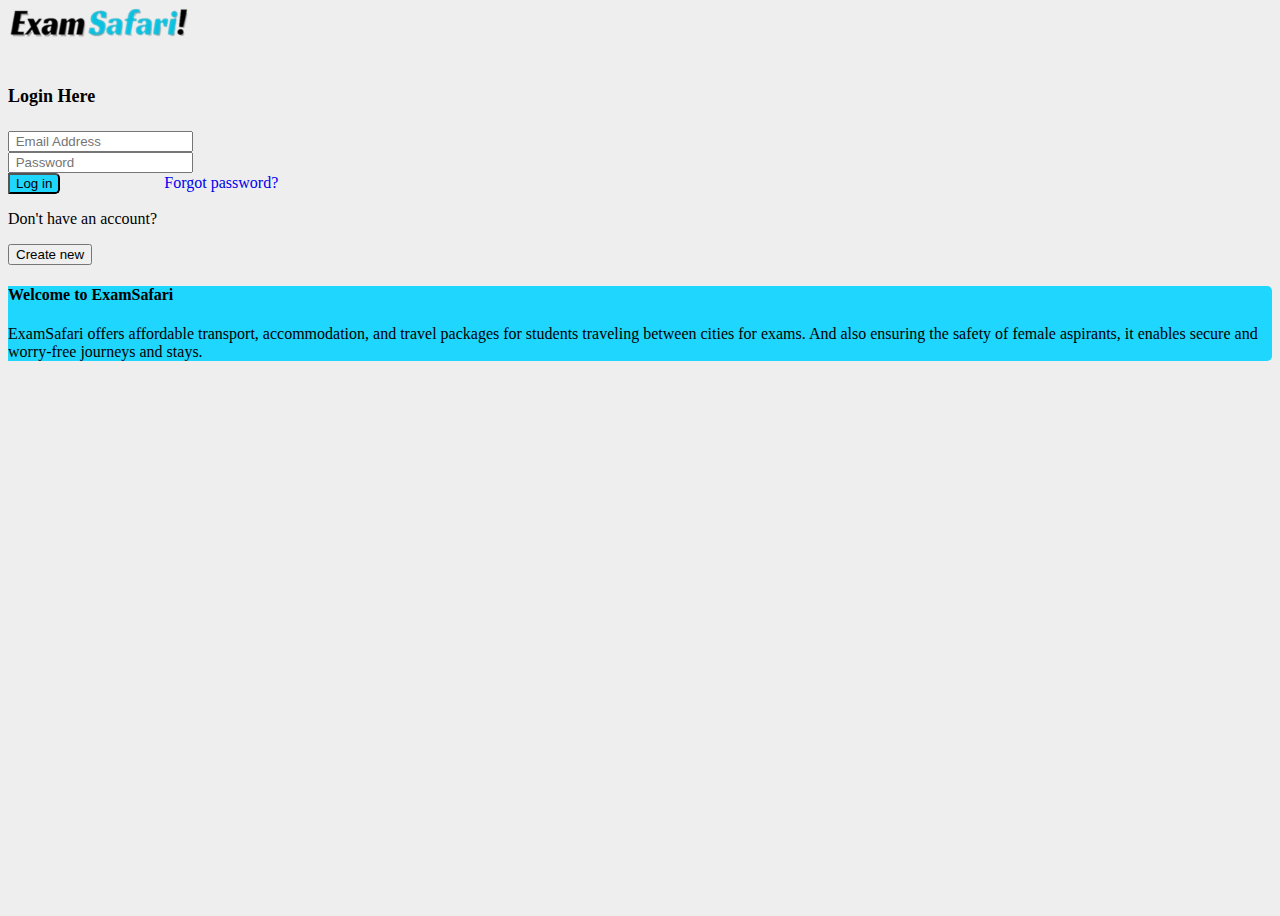
<file: login.html>
<!doctype html>
<html lang="en">

<head>
    <meta charset="utf-8">
    <meta name="viewport" content="width=device-width, initial-scale=1">
    <title>Login</title>
    <link href="https://cdn.jsdelivr.net/npm/bootstrap@5.3.2/dist/css/bootstrap.min.css" rel="stylesheet"
        integrity="sha384-T3c6CoIi6uLrA9TneNEoa7RxnatzjcDSCmG1MXxSR1GAsXEV/Dwwykc2MPK8M2HN" crossorigin="anonymous">
    <style>
        .gradient-custom-2 {
            /* fallback for old browsers */
            background: #fccb90;

            /* Chrome 10-25, Safari 5.1-6 */
            /* background: -webkit-linear-gradient(to right, #ee7724, #d8363a, #dd3675, #b44593); */
            background-color: #1fd6ff;

            /* W3C, IE 10+/ Edge, Firefox 16+, Chrome 26+, Opera 12+, Safari 7+ */
            /* background: linear-gradient(to right, #ee7724, #d8363a, #dd3675, #b44593); */
            background-color: #1fd6ff;
        }

        @media (min-width: 768px) {
            .gradient-form {
                height: 100vh !important;
            }
        }

        @media (min-width: 769px) {
            .gradient-custom-2 {
                border-top-right-radius: .3rem;
                border-bottom-right-radius: .3rem;
            }
        }
    </style>
</head>

<body style="background-color: #eee;">
    <!-- <h1>Hello, world!</h1> -->
    <section class="h-100 gradient-form">
        <div class="container py-5 h-100">
            <div class="row d-flex justify-content-center align-items-center h-100">
                <div class="col-xl-10">
                    <div class="card rounded-3 text-black">
                        <div class="row g-0">
                            <div class="col-lg-6">
                                <div class="card-body p-md-5 mx-md-4">

                                    <div class="text-center">
                                        <img src="images/logo.png" style="width: 185px; margin-bottom: 20px;"
                                            alt="logo">
                                        <h4 class="mt-1 mb-3 pb-1" style="font-size: large;">Login Here</h4>
                                    </div>

                                    <form action="select_Exam.html">


                                        <div class="form-outline mb-4">
                                            <input type="email" id="form2Example11" class="form-control"
                                                placeholder=" Email Address" />
                                            <!-- <label class="form-label" for="form2Example11">Username</label> -->
                                        </div>

                                        <div class="form-outline mb-4">
                                            <input type="password" id="form2Example22" class="form-control"
                                                placeholder=" Password" />
                                            <!-- <label class="form-label" for="form2Example22">Password</label> -->
                                        </div>

                                        <div class="text-center pt-1 mb-5 pb-1">
                                            <button class="btn btn-success btn-block fa-lg gradient-custom-2 mb-3"
                                                type="submit">Log
                                                in</button>
                                            <a class="text-muted" href="#!"
                                                style="text-decoration: none; margin-left: 100px;">Forgot password?</a>
                                        </div>

                                        <div class="d-flex align-items-center justify-content-center pb-4">
                                            <p class="mb-0 me-2">Don't have an account?</p>
                                           <a href="signup.html"> <button type="button" class="btn btn-outline-success">Create new</button></a>
                                        </div>

                                    </form>

                                </div>
                            </div>
                            <div class="col-lg-6 d-flex align-items-center gradient-custom-2">
                                <div class="text-white px-3 py-4 p-md-5 mx-md-4">
                                    <h4 class="mb-4"> Welcome to ExamSafari </h4>
                                    <p class="small mb-0">ExamSafari offers affordable transport, accommodation, and
                                        travel packages for students traveling between cities for exams. And also ensuring the
                                        safety of female aspirants, it enables secure and worry-free journeys and stays.
                                    </p>
                                </div>
                            </div>
                        </div>
                    </div>
                </div>
            </div>
        </div>
    </section>
    <script src="https://cdn.jsdelivr.net/npm/bootstrap@5.3.2/dist/js/bootstrap.bundle.min.js"
        integrity="sha384-C6RzsynM9kWDrMNeT87bh95OGNyZPhcTNXj1NW7RuBCsyN/o0jlpcV8Qyq46cDfL"
        crossorigin="anonymous"></script>
</body>

</html>
</file>
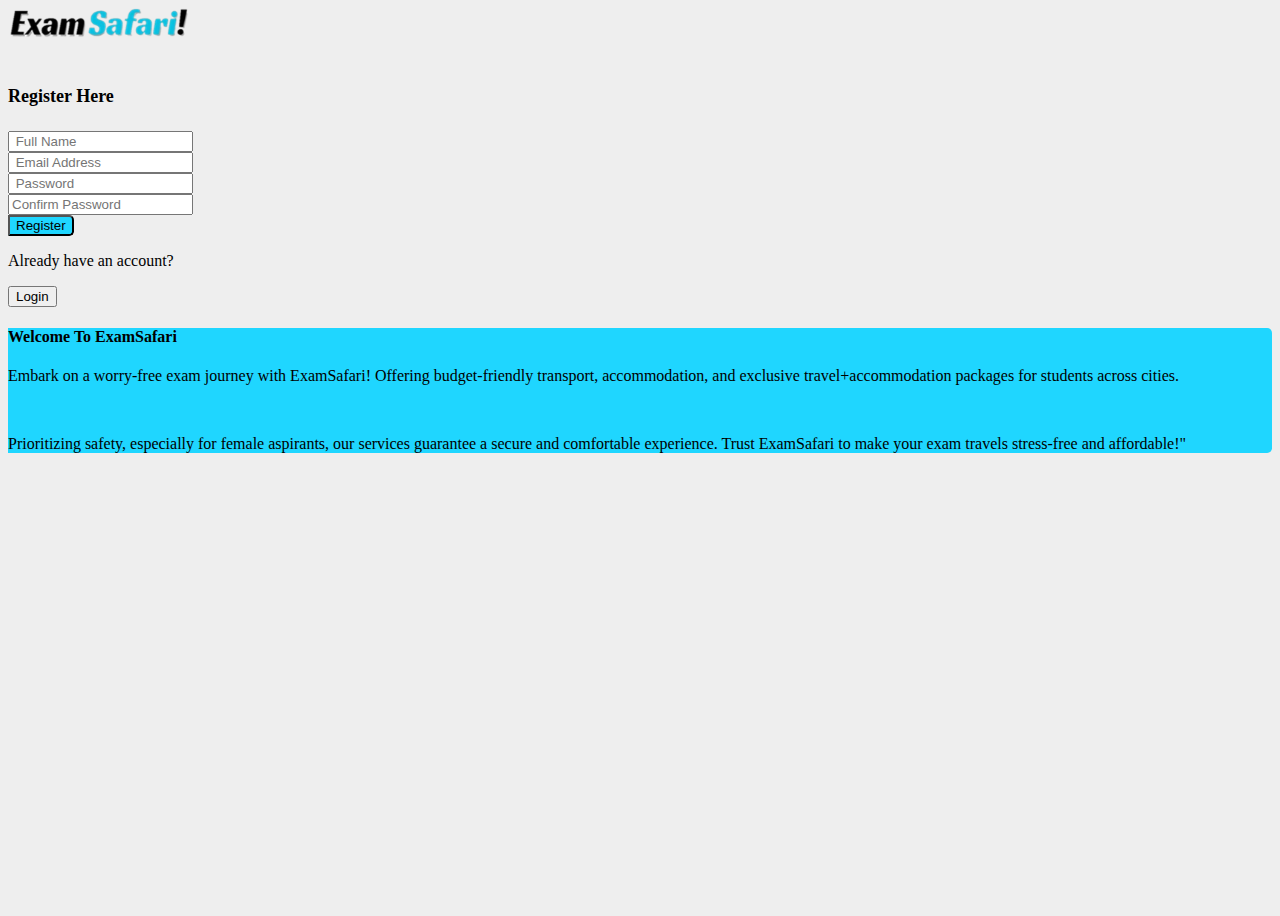
<file: signup.html>
<!doctype html>
<html lang="en">

<head>
    <meta charset="utf-8">
    <meta name="viewport" content="width=device-width, initial-scale=1">
    <title>Signup</title>
    <link href="https://cdn.jsdelivr.net/npm/bootstrap@5.3.2/dist/css/bootstrap.min.css" rel="stylesheet"
        integrity="sha384-T3c6CoIi6uLrA9TneNEoa7RxnatzjcDSCmG1MXxSR1GAsXEV/Dwwykc2MPK8M2HN" crossorigin="anonymous">
    <style>
        .gradient-custom-2 {
            /* fallback for old browsers */
            background: #fccb90;

            /* Chrome 10-25, Safari 5.1-6 */
            /* background: -webkit-linear-gradient(to right, #ee7724, #d8363a, #dd3675, #b44593); */
            background-color: #1fd6ff;

            /* W3C, IE 10+/ Edge, Firefox 16+, Chrome 26+, Opera 12+, Safari 7+ */
            /* background: linear-gradient(to right, #ee7724, #d8363a, #dd3675, #b44593); */
            background-color: #1fd6ff;
        }

        @media (min-width: 768px) {
            .gradient-form {
                height: 100vh !important;
            }
        }

        @media (min-width: 769px) {
            .gradient-custom-2 {
                border-top-right-radius: .3rem;
                border-bottom-right-radius: .3rem;
            }
        }
    </style>
</head>

<body style="background-color: #eee;">
    <!-- <h1>Hello, world!</h1> -->
    <section class="h-100 gradient-form">
        <div class="container py-5 h-100">
            <div class="row d-flex justify-content-center align-items-center h-100">
                <div class="col-xl-10">
                    <div class="card rounded-3 text-black">
                        <div class="row g-0">
                            <div class="col-lg-6">
                                <div class="card-body p-md-5 mx-md-4">

                                    <div class="text-center">
                                        <img src="images/logo.png" style="width: 185px; margin-bottom: 20px;"
                                            alt="logo">
                                        <h4 class="mt-1 mb-3 pb-1" style="font-size: large;">Register Here</h4>
                                    </div>

                                    <form>
                                        <div class="form-outline mb-4">
                                            <input type="text" id="Name" class="form-control"
                                                placeholder=" Full Name" />

                                        </div>

                                        <div class="form-outline mb-4">
                                            <input type="email" id="Email" class="form-control"
                                                placeholder=" Email Address" />

                                        </div>


                                        <div class="form-outline mb-4">
                                            <input type="password" id="Password" class="form-control"
                                                placeholder=" Password" />
                                            <!-- <label class="form-label" for="form2Example22">Password</label> -->
                                        </div>
                                        <div class="form-outline mb-4">
                                            <input type="password" id="Confirm_password" class="form-control"
                                                placeholder="Confirm Password" />
                                            <!-- <label class="form-label" for="form2Example22">Password</label> -->
                                        </div>

                                        <div class="text-center pt-1 mb-5 pb-1">
                                            <button class="btn btn-success btn-block fa-lg gradient-custom-2 mb-3"
                                                type="button">Register</button>

                                        </div>

                                        <div class="d-flex align-items-center justify-content-center pb-0">
                                            <p class="mb-0 me-2">Already have an account?</p>
                                            <a href="login.html"><button type="button" class="btn btn-outline-success">Login</button></a>
                                        </div>


                                    </form>

                                </div>
                            </div>
                            <div class="col-lg-6 d-flex align-items-center gradient-custom-2">
                                <div class="text-white px-3 py-4 p-md-5 mx-md-4">
                                    <h4 class="mb-4">Welcome To ExamSafari</h4>
                                    <p class="small mb-0">Embark on a worry-free exam journey with ExamSafari! Offering
                                        budget-friendly transport, accommodation, and exclusive travel+accommodation
                                        packages for students across cities. </p>
                                        <br>
                                        <p class="small mb-0">Prioritizing safety, especially for female
                                        aspirants, our services guarantee a secure and comfortable experience. Trust
                                        ExamSafari to make your exam travels stress-free and affordable!"</p>
                                </div>
                            </div>
                        </div>
                    </div>
                </div>
            </div>
        </div>
    </section>
    <script src="https://cdn.jsdelivr.net/npm/bootstrap@5.3.2/dist/js/bootstrap.bundle.min.js"
        integrity="sha384-C6RzsynM9kWDrMNeT87bh95OGNyZPhcTNXj1NW7RuBCsyN/o0jlpcV8Qyq46cDfL"
        crossorigin="anonymous"></script>
</body>

</html>
</file>
